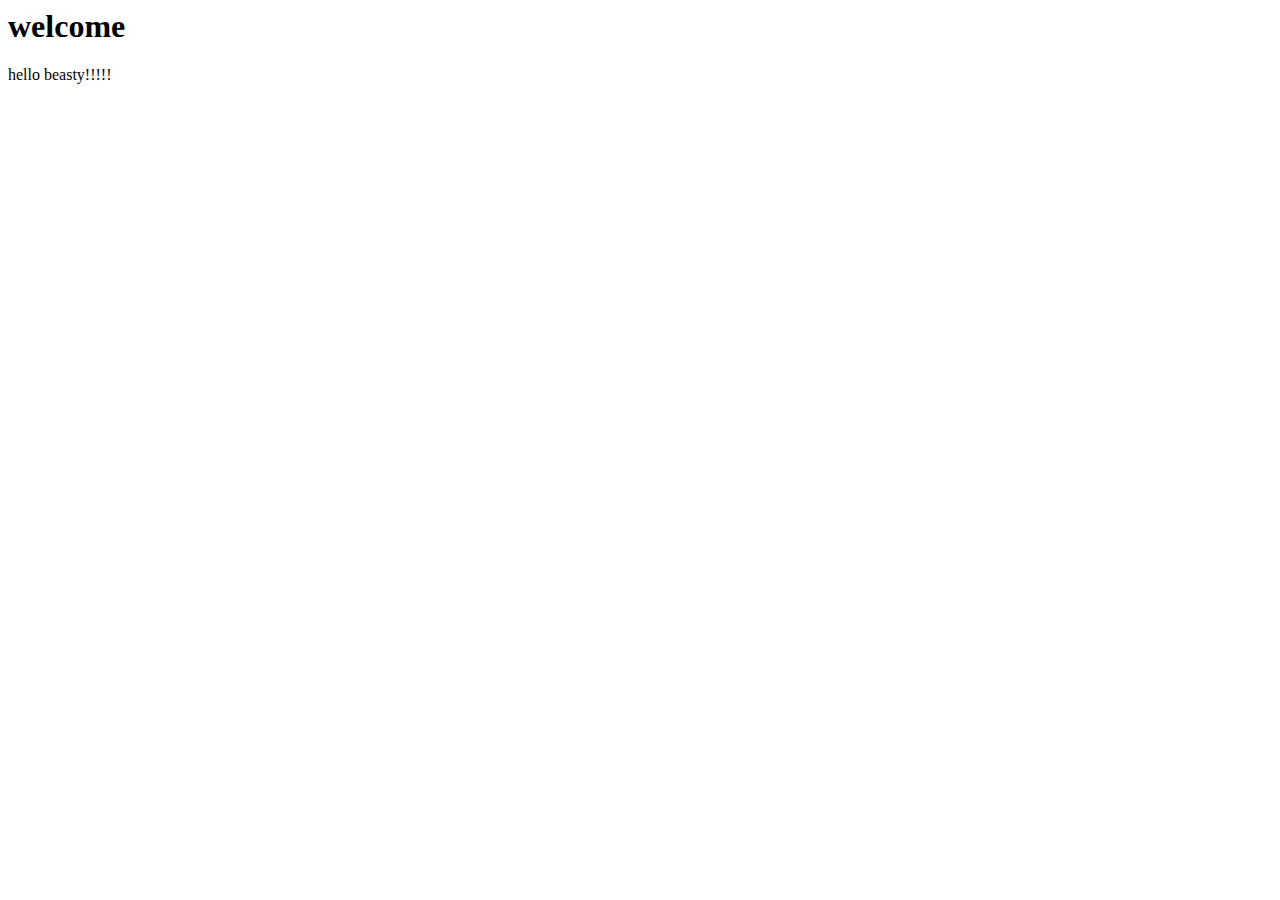
<file: CLEVERPROG/index.html>
<html lang="en">
<head>
    <meta charset="UTF-8">
    <meta name="viewport" content="width=device-width, initial-scale=1.0">
    <title>clever prog</title>
</head>
<body>
    <h1>welcome</h1>
    <p id="para">hello beasty!!!!!</p>
    <script src="index.js"></script>
   <!-- <script src="students.json"></script>-->

</body>
</html>
</file>
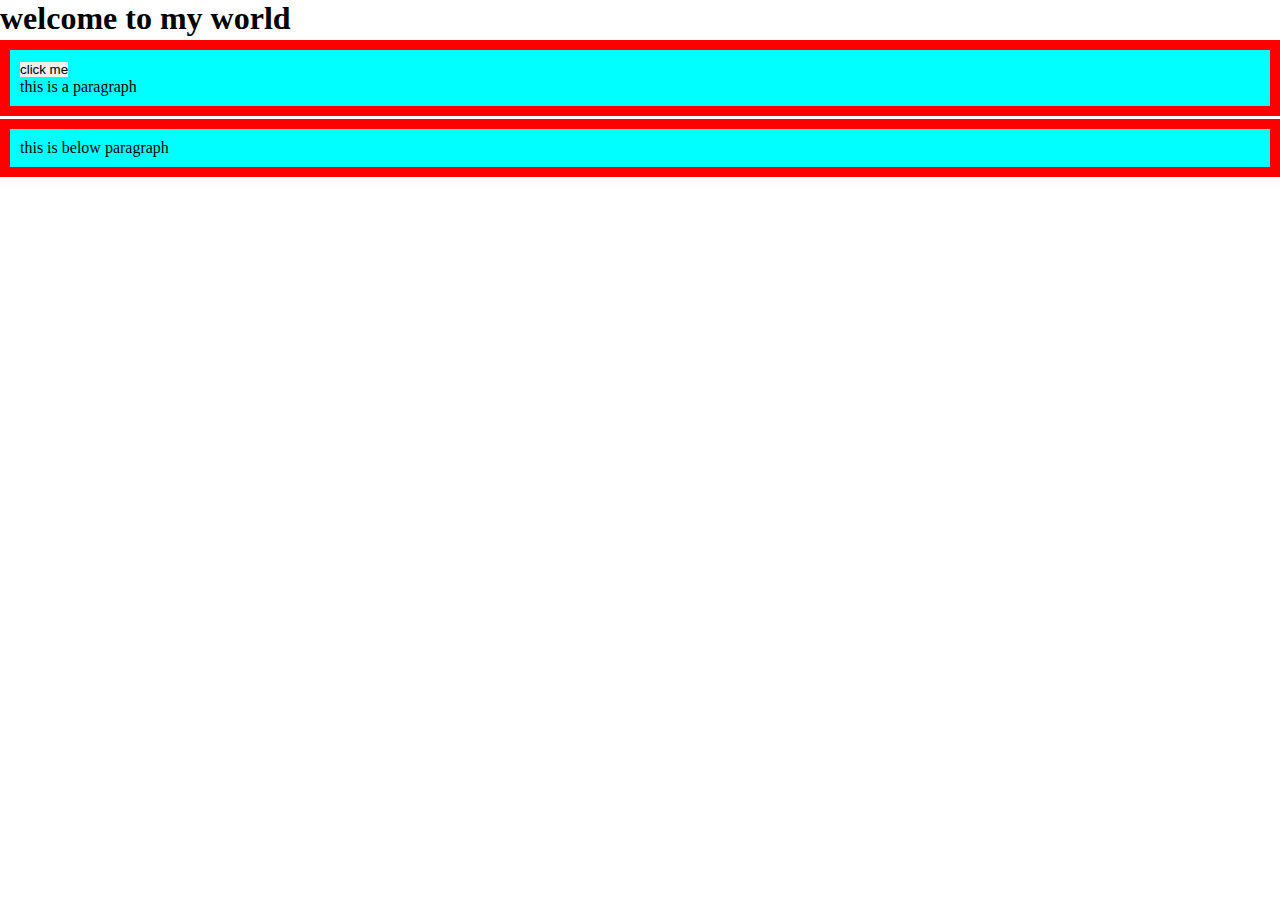
<file: TUTORIAL/index.html>
<!DOCTYPE html>
<html lang="en" dir="ltr">
  <head>
    <meta charset="utf-8">
    <title>doctor</title>
  </head>
  <body>
    <style>
       *{
         border:0;
         margin: 0;
         padding: 0;
       }
      .container{
        padding: 10px;
        border: 10px solid red;
        margin: 3px 0;
        background: cyan;
      }
      .bg-primary{̥
               background: green;
      }
      .text-success{
        color: pink;
      }

    </style>
    
    <h1>welcome to my world</h1>
    <div class="container" id="firstcontainer">
      <button id="clickme" type="button" name="click"onclick="clicked()">click me</button>
      <p>this is a paragraph</p>
    </div>
    <span id="timme"></span>
    <p class="container">this is below paragraph</p>
    <script src="index.js" charset="utf-8"></script>
  </body>

</html>
</file>
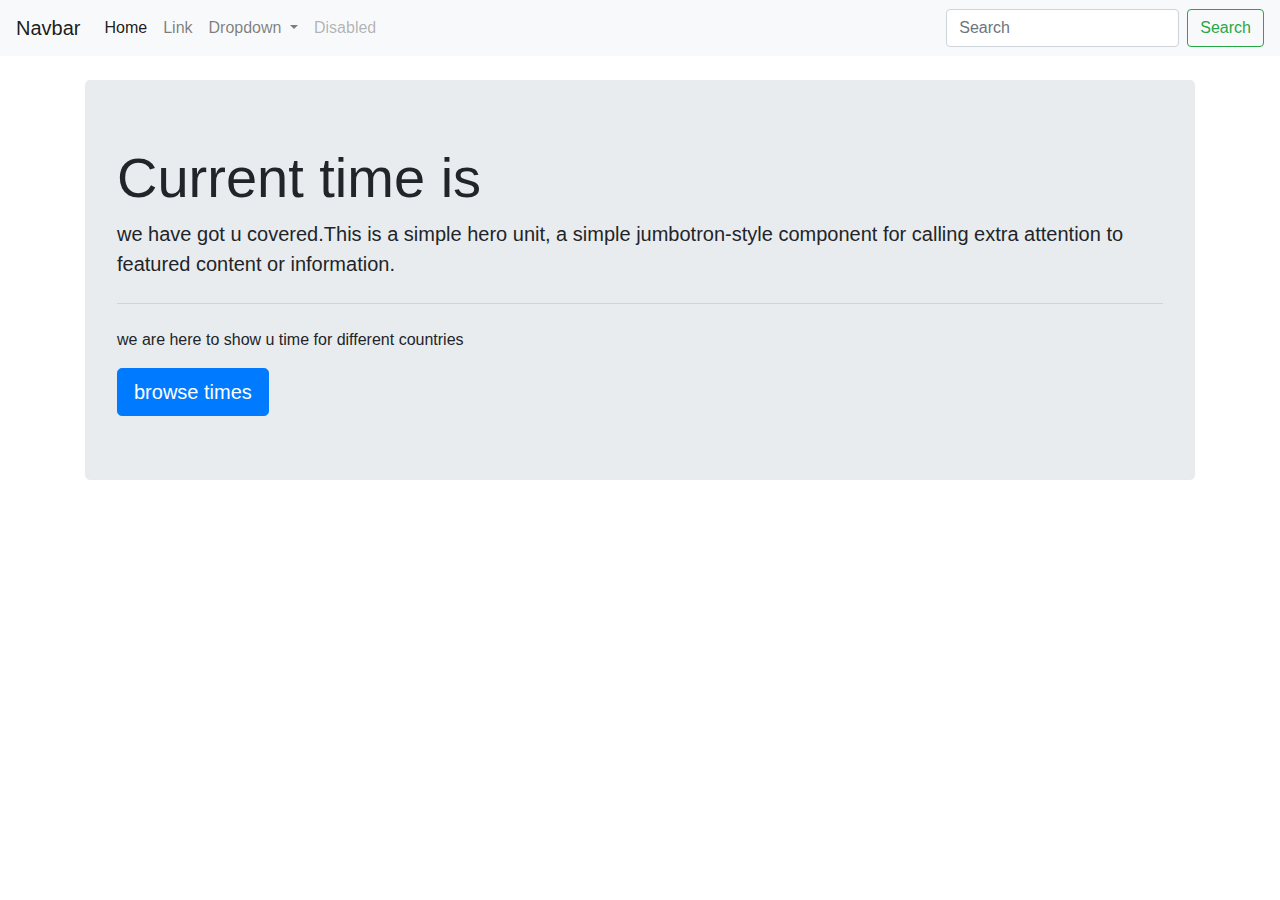
<file: PROJECT1/project1.html>
<!doctype html>
<html lang="en">
  <head>
    <!-- Required meta tags -->
    <meta charset="utf-8">
    <meta name="viewport" content="width=device-width, initial-scale=1, shrink-to-fit=no">

    <!-- Bootstrap CSS -->
    <link rel="stylesheet" href="https://stackpath.bootstrapcdn.com/bootstrap/4.5.2/css/bootstrap.min.css" integrity="sha384-JcKb8q3iqJ61gNV9KGb8thSsNjpSL0n8PARn9HuZOnIxN0hoP+VmmDGMN5t9UJ0Z" crossorigin="anonymous">

    <title>Hello, world!</title>
  
  </head>
  <body>
    <nav class="navbar navbar-expand-lg navbar-light bg-light">
  <a class="navbar-brand" href="#">Navbar</a>
  <button class="navbar-toggler" type="button" data-toggle="collapse" data-target="#navbarSupportedContent" aria-controls="navbarSupportedContent" aria-expanded="false" aria-label="Toggle navigation">
    <span class="navbar-toggler-icon"></span>
  </button>

  <div class="collapse navbar-collapse" id="navbarSupportedContent">
    <ul class="navbar-nav mr-auto">
      <li class="nav-item active">
        <a class="nav-link" href="#">Home <span class="sr-only">(current)</span></a>
      </li>
      <li class="nav-item">
        <a class="nav-link" href="#">Link</a>
      </li>
      <li class="nav-item dropdown">
        <a class="nav-link dropdown-toggle" href="#" id="navbarDropdown" role="button" data-toggle="dropdown" aria-haspopup="true" aria-expanded="false">
          Dropdown
        </a>
        <div class="dropdown-menu" aria-labelledby="navbarDropdown">
          <a class="dropdown-item" href="#">Action</a>
          <a class="dropdown-item" href="#">Another action</a>
          <div class="dropdown-divider"></div>
          <a class="dropdown-item" href="#">Something else here</a>
        </div>
      </li>
      <li class="nav-item">
        <a class="nav-link disabled" href="#" tabindex="-1" aria-disabled="true">Disabled</a>
      </li>
    </ul>
    <form class="form-inline my-2 my-lg-0">
      <input class="form-control mr-sm-2" type="search" placeholder="Search" aria-label="Search">
      <button class="btn btn-outline-success my-2 my-sm-0" type="submit">Search</button>
    </form>
  </div>
</nav>
<div class="container my-4">
  <div class="jumbotron">
    <h1 class="display-4">Current time is <span id="timme"></span></h1>
    <p class="lead">we have got u covered.This is a simple hero unit, a simple jumbotron-style component for calling extra attention to featured content or information.</p>
    <hr class="my-4">
    <p>we are here to show u time for different countries</p>
    <a class="btn btn-primary btn-lg" href="#" role="button">browse times</a>
  </div>
</div>

    <!-- Optional JavaScript -->
    <!-- jQuery first, then Popper.js, then Bootstrap JS -->
  <!-- <script src="https://code.jquery.com/jquery-3.5.1.slim.min.js" integrity="sha384-DfXdz2htPH0lsSSs5nCTpuj/zy4C+OGpamoFVy38MVBnE+IbbVYUew+OrCXaRkfj" crossorigin="anonymous"></script>
    <script src="https://cdn.jsdelivr.net/npm/popper.js@1.16.1/dist/umd/popper.min.js" integrity="sha384-9/reFTGAW83EW2RDu2S0VKaIzap3H66lZH81PoYlFhbGU+6BZp6G7niu735Sk7lN" crossorigin="anonymous"></script>
    <script src="https://stackpath.bootstrapcdn.com/bootstrap/4.5.2/js/bootstrap.min.js" integrity="sha384-B4gt1jrGC7Jh4AgTPSdUtOBvfO8shuf57BaghqFfPlYxofvL8/KUEfYiJOMMV+rV" crossorigin="anonymous"></script> -->
  </body>
  <script>
    /*  function checkTime(i) {
    if (i < 10) {
      i = "0" + i;
    }
    return i;
  }
  
  function startTime() {
    var today = new Date();
    var h = today.getHours();
    var m = today.getMinutes();
    var s = today.getSeconds();
    // add a zero in front of numbers<10
    m = checkTime(m);
    s = checkTime(s);
    document.getElementById('time').innerHTML = h + ":" + m + ":" + s;}
    t = setTimeout(function() {
      startTime()
    }, 500);
  
  startTime();*/
      let a=new Date();
      //let n=a.getTime();
      let time;
      let date;
        const options = { weekday: 'long', year: 'numeric', month: 'long', day: 'numeric' };
      setInterval(()=>{
          document.getElementById('timme').innerHTML= time+ "<br>on" +date;
        date = a.toLocaleDateString(undefined, options);
      time = a.getHours() +':'+a.getMinutes()+':'+a.getSeconds();
  
  },1000);
      </script>
</html>
</file>
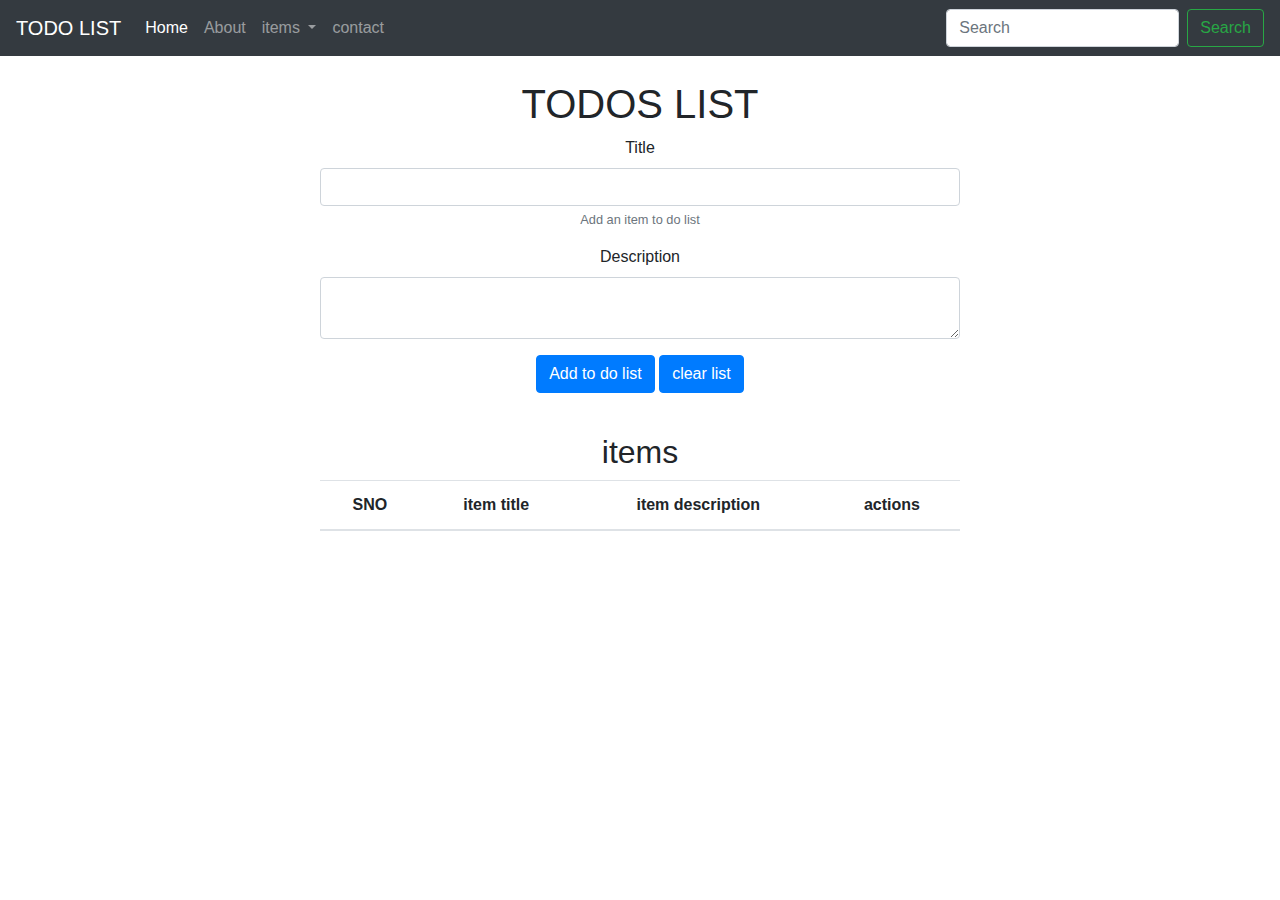
<file: project2/project2.html>
<!doctype html>
<html lang="en">
  <head>
    <!-- Required meta tags -->
    <meta charset="utf-8">
    <meta name="viewport" content="width=device-width, initial-scale=1, shrink-to-fit=no">

    <!-- Bootstrap CSS -->
    <link rel="stylesheet" href="https://stackpath.bootstrapcdn.com/bootstrap/4.5.2/css/bootstrap.min.css" integrity="sha384-JcKb8q3iqJ61gNV9KGb8thSsNjpSL0n8PARn9HuZOnIxN0hoP+VmmDGMN5t9UJ0Z" crossorigin="anonymous">

    <title>TODO list</title>
  </head>
  <body>
  <nav class="navbar navbar-expand-lg navbar-dark bg-dark">
  <a class="navbar-brand" href="#">TODO LIST</a>
  <button class="navbar-toggler" type="button" data-toggle="collapse" data-target="#navbarSupportedContent" aria-controls="navbarSupportedContent" aria-expanded="false" aria-label="Toggle navigation">
    <span class="navbar-toggler-icon"></span>
  </button>

  <div class="collapse navbar-collapse" id="navbarSupportedContent">
    <ul class="navbar-nav mr-auto">
      <li class="nav-item active">
        <a class="nav-link" href="#">Home <span class="sr-only">(current)</span></a>
      </li>
      <li class="nav-item">
        <a class="nav-link" href="#">About</a>
      </li>
      <li class="nav-item dropdown">
        <a class="nav-link dropdown-toggle" href="#" id="navbarDropdown" role="button" data-toggle="dropdown" aria-haspopup="true" aria-expanded="false">
          items
        </a>
        <div class="dropdown-menu" aria-labelledby="navbarDropdown">
          <a class="dropdown-item" href="#">Action</a>
          <a class="dropdown-item" href="#">Another action</a>
          <div class="dropdown-divider"></div>
          <a class="dropdown-item" href="#">Something else here</a>
        </div>
      </li>
      <li class="nav-item">
        <a class="nav-link " href="#" tabindex="-1" aria-disabled="true">contact</a>
      </li>
    </ul>
    <form class="form-inline my-2 my-lg-0">
      <input class="form-control mr-sm-2" type="search" placeholder="Search" aria-label="Search">
      <button class="btn btn-outline-success my-2 my-sm-0" type="submit">Search</button>
    </form>
  </div>
</nav>
    <div class="text-center my-4" >
      <h1>TODOS LIST</h1>

  <div class="form-group">
    <label for="title">Title</label>
    <input type="email" class="form-control" id="title" aria-describedby="emailHelp">
    <small id="emailHelp" class="form-text text-muted">Add an item to do list</small>
  </div>

  <div class="form-group" >
    <label for="description">Description</label>
    <textarea class="form-control" id="description"></textarea>
  </div>
<span class="form-group">
  <button type="submit" id="add"class="btn btn-primary">Add to do list</button>
  <button  id="clear"class="btn btn-primary"onclick="clearstorg()">clear list</button>
</span>
<div id="items"class="my-4">
  <h2>items</h2>
  <table class="table">
  <thead>
    <tr>
      <th scope="col">SNO</th>
      <th scope="col">item title</th>
      <th scope="col">item description</th>
      <th scope="col">actions</th>
    </tr>
  </thead>
  <tbody id="tablebody">
    <tr>
      <th scope="row">1</th>
      <td>get some coffe</td>
      <td>you need coffe as your a coder </td>
       <td><button class="btn btn-sm btn-primary">delete</button></td>
    </tr>


  </tbody>
</table>
</div>
    </div>
          <style>
            .form-group{
              width: 50%;
              justify-content: left;
              display: inline-block;
   
    
            }
            #items{
              width: 50%;
              justify-content: center;
              display: inline-block;
            }
          </style>
    <!-- Optional JavaScript -->
    <!-- jQuery first, then Popper.js, then Bootstrap JS -->
    <script src="https://code.jquery.com/jquery-3.5.1.slim.min.js" integrity="sha384-DfXdz2htPH0lsSSs5nCTpuj/zy4C+OGpamoFVy38MVBnE+IbbVYUew+OrCXaRkfj" crossorigin="anonymous"></script>
    <script src="https://cdn.jsdelivr.net/npm/popper.js@1.16.1/dist/umd/popper.min.js" integrity="sha384-9/reFTGAW83EW2RDu2S0VKaIzap3H66lZH81PoYlFhbGU+6BZp6G7niu735Sk7lN" crossorigin="anonymous"></script>
    <script src="https://stackpath.bootstrapcdn.com/bootstrap/4.5.2/js/bootstrap.min.js" integrity="sha384-B4gt1jrGC7Jh4AgTPSdUtOBvfO8shuf57BaghqFfPlYxofvL8/KUEfYiJOMMV+rV" crossorigin="anonymous"></script>
    <script>
      function getandupdate(){
      console.log("updating list...");
        tit=document.getElementById('title').value;
        des=document.getElementById('description').value;
      if(localStorage.getItem('itemsJson')==null){
        itemJsonArray=[];
        itemJsonArray.push([tit,des]);
        localStorage.setItem('itemsJson',JSON.stringify(itemJsonArray));
      }else {
        itemJsonarraystr=localStorage.getItem('itemsJson');
        itemJsonArray=JSON.parse(itemJsonarraystr);
        itemJsonArray.push([tit,des]);
        localStorage.setItem('itemsJson',JSON.stringify(itemJsonArray));
      }
      update();
      }
      function update(){
        // console.log("updating list...");
        // tit=document.getElementById('title').value;
        // des=document.getElementById('description').value;
      if(localStorage.getItem('itemsJson')==null){
        itemJsonArray=[];
        //itemJsonArray.push([tit,des]);
        localStorage.setItem('itemsJson',JSON.stringify(itemJsonArray));
      }else {
        itemJsonarraystr=localStorage.getItem('itemsJson');
        itemJsonArray=JSON.parse(itemJsonarraystr);
        //itemJsonArray.push([tit,des]);
        //localStorage.setItem('itemsJson',JSON.stringify(itemJsonArray));
      }
      //populate the table
      let tablebody=document.getElementById("tablebody");
      let str="";
      itemJsonArray.forEach((element,index) => {
        str +=`
        <tr>
      <th scope="row">${index + 1}</th>
      <td>${element[0]}</td>
      <td>${element[1]} </td>
       <td><button class="btn btn-sm btn-primary"onclick="deleted(${index})">delete</button></td>
    </tr>`;
    
      });
      tablebody.innerHTML=str;
      }
      add=document.getElementById("add")
      add.addEventListener("click",getandupdate);
        update();
     function deleted(itemIndex){
       console.log("delete",itemIndex);
       itemJsonarraystr=localStorage.getItem('itemsJson');
       
        itemJsonArray=JSON.parse(itemJsonarraystr);
        //delete array from item
        itemJsonArray.splice(itemIndex, 1);
        localStorage.setItem('itemsJson',JSON.stringify(itemJsonArray));
        update();
     }
     function clearstorg(){
       if(confirm("do you really want to clear"));
       localStorage.clear();
        console.log("clearing items");
        update();
     }
      
    </script>
  </body>
</html>
</file>
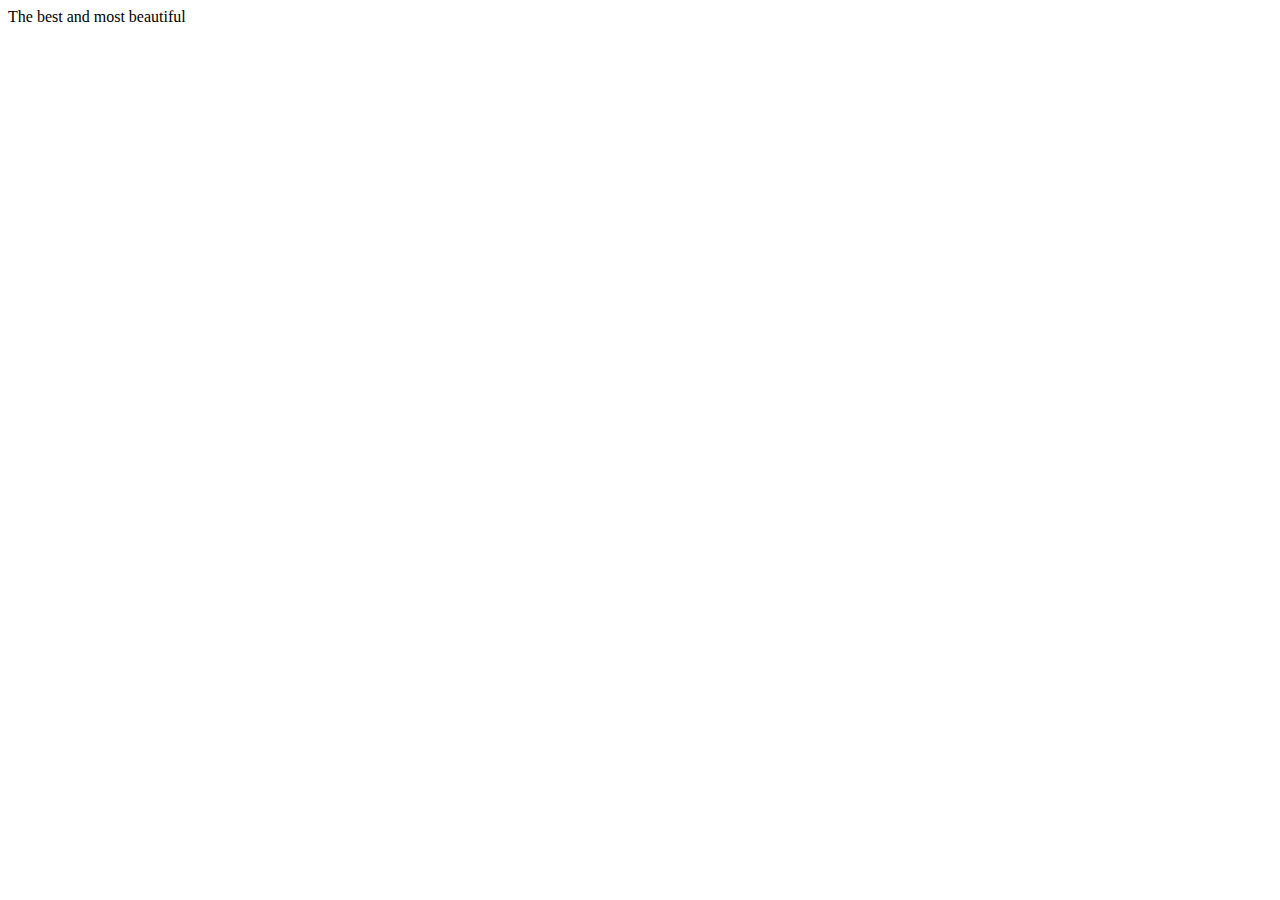
<file: TCSPREP/sample2.html>
<html lang="en">
<head>
    <meta charset="UTF-8">
    <meta http-equiv="X-UA-Compatible" content="IE=edge">
    <meta name="viewport" content="width=device-width, initial-scale=1.0">
    <title>Document</title>
    <style>
        #1demo {
            background-color: lightblue;
            text-align: center;
        }
    </style>
</head>
<body>
    <p id="demo">The best and most beautiful</p>
</body>
</html>
</file>
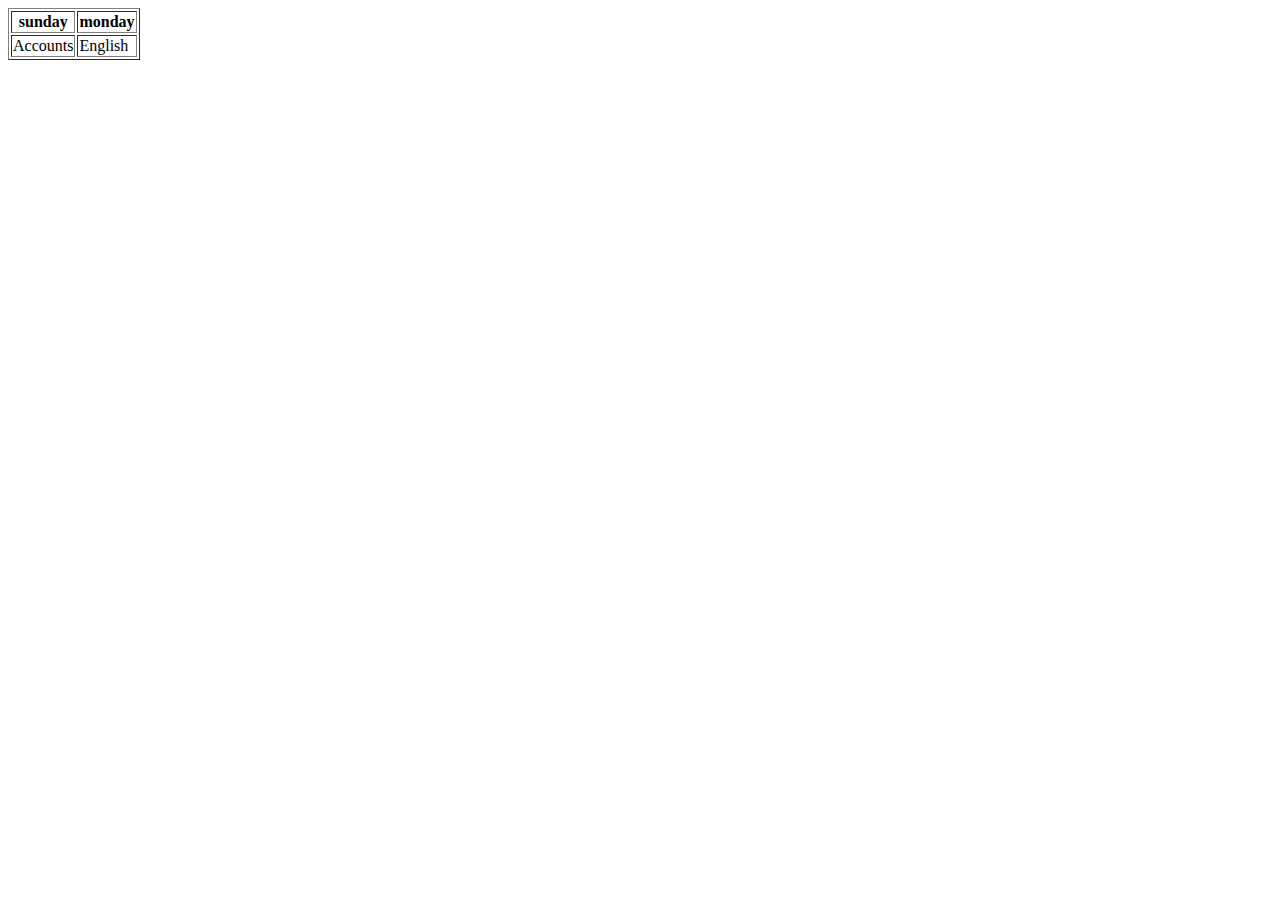
<file: TCSPREP/table.html>
<html lang="en">
<head>
    <meta charset="UTF-8">
    <meta http-equiv="X-UA-Compatible" content="IE=edge">
    <meta name="viewport" content="width=device-width, initial-scale=1.0">
    <title>Document</title>
</head>
<body>
    <table border="1">
        <tr>
            <th>sunday</th>
            <th>monday</th>
        </tr>
        <tr>
            <td>Accounts</td>
            <td>English</td>
        </tr>
    </table>
</body>
</html>
</file>
